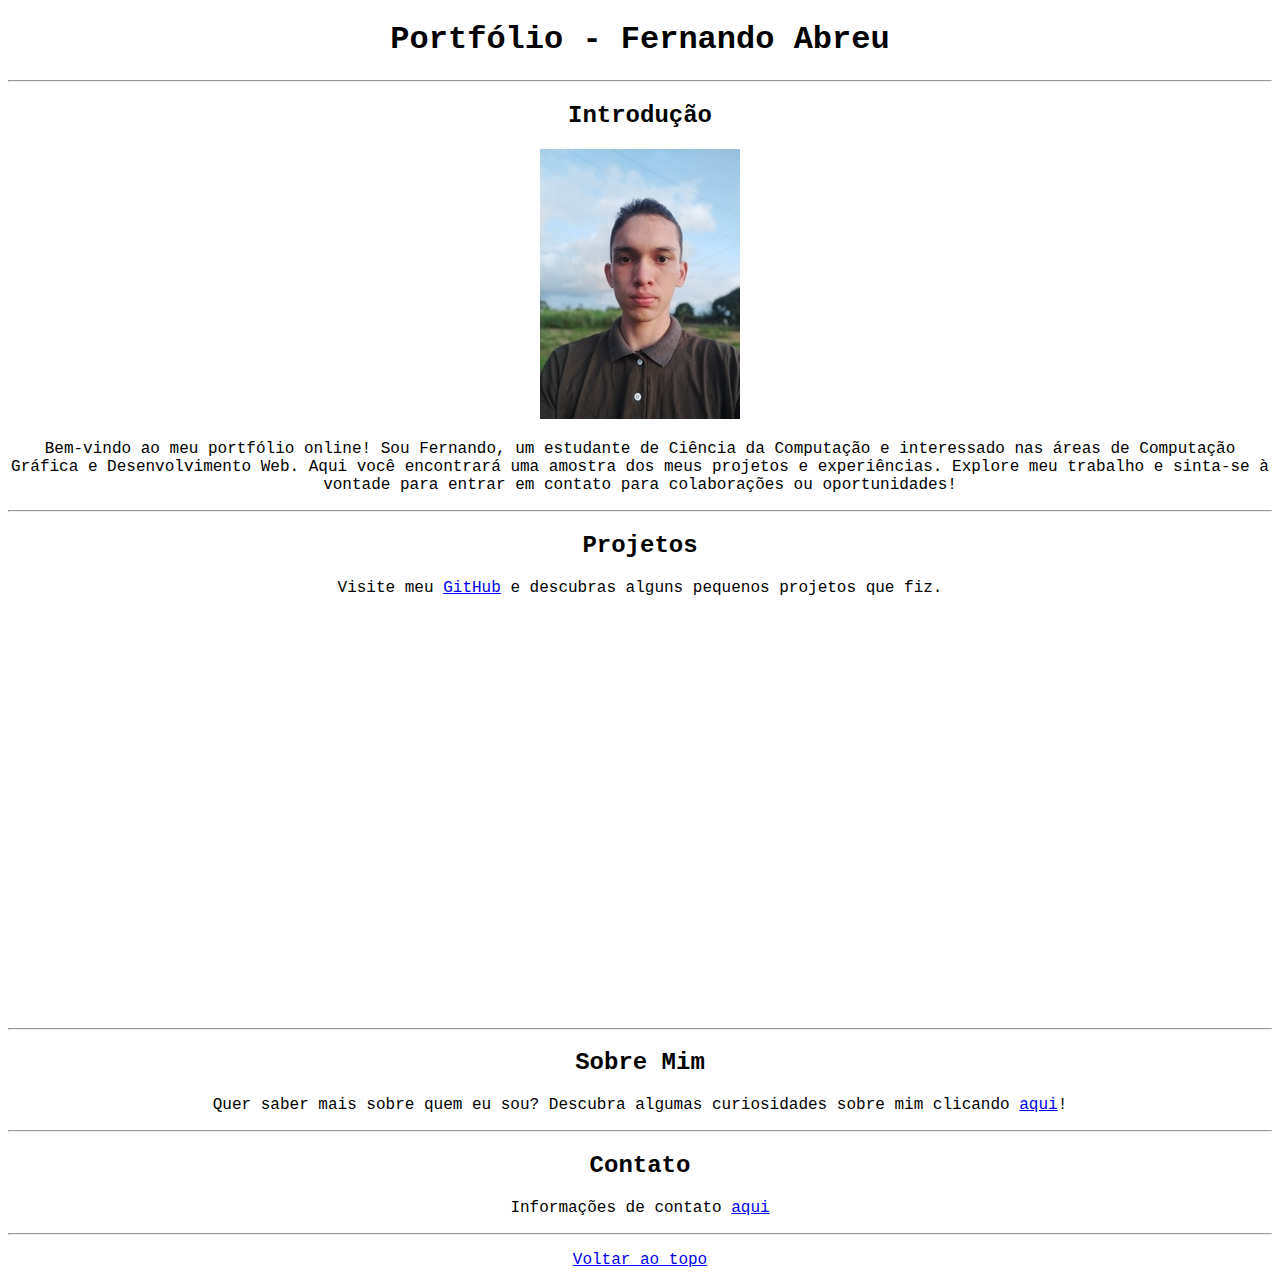
<file: index.html>
<!DOCTYPE html>
<html>
<head>
    <meta charset="UTF-8" />
    <title>Portfólio - Fernando</title>
    <link rel="stylesheet" href="./styles.css">
</head>

<body>
    <h1 class="extremos" id="inicio">Portfólio - Fernando Abreu</h1>
    <hr/>
    <h2>Introdução</h2>
    <img src="./assets/perfil.jpg" alt="Perfil"/>

    <p>Bem-vindo ao meu portfólio online! 
        Sou Fernando, um estudante de Ciência da Computação 
        e interessado nas áreas de Computação Gráfica e Desenvolvimento Web. 
        Aqui você encontrará uma amostra dos meus projetos 
        e experiências. Explore meu trabalho e 
        sinta-se à vontade para entrar em contato para 
        colaborações ou oportunidades!
    </p>
    <hr />
    <h2>Projetos</h2>
    <p>Visite meu <a href="https://github.com/fernando-abr">GitHub</a> e descubras alguns pequenos projetos que fiz.</p>
    <iframe src="https://scratch.mit.edu/projects/796091407/embed" allowtransparency="true" width="485" height="402" frameborder="0" scrolling="no" allowfullscreen></iframe>
    <hr />
    <h2>Sobre Mim</h2>

    <p>Quer saber mais sobre quem eu sou? Descubra algumas curiosidades sobre mim clicando <a href="./pageSobreMim/index.html"> aqui</a>!</p>

    <hr/>
    <h2>Contato</h2>
    <p>Informações de contato <a href="./pageContato/index.html">aqui</a></p>
    <hr/>
    <p class="extremos" id="fim"><a href="#inicio"> Voltar ao topo</a></p>
</body>
</html>
</file>
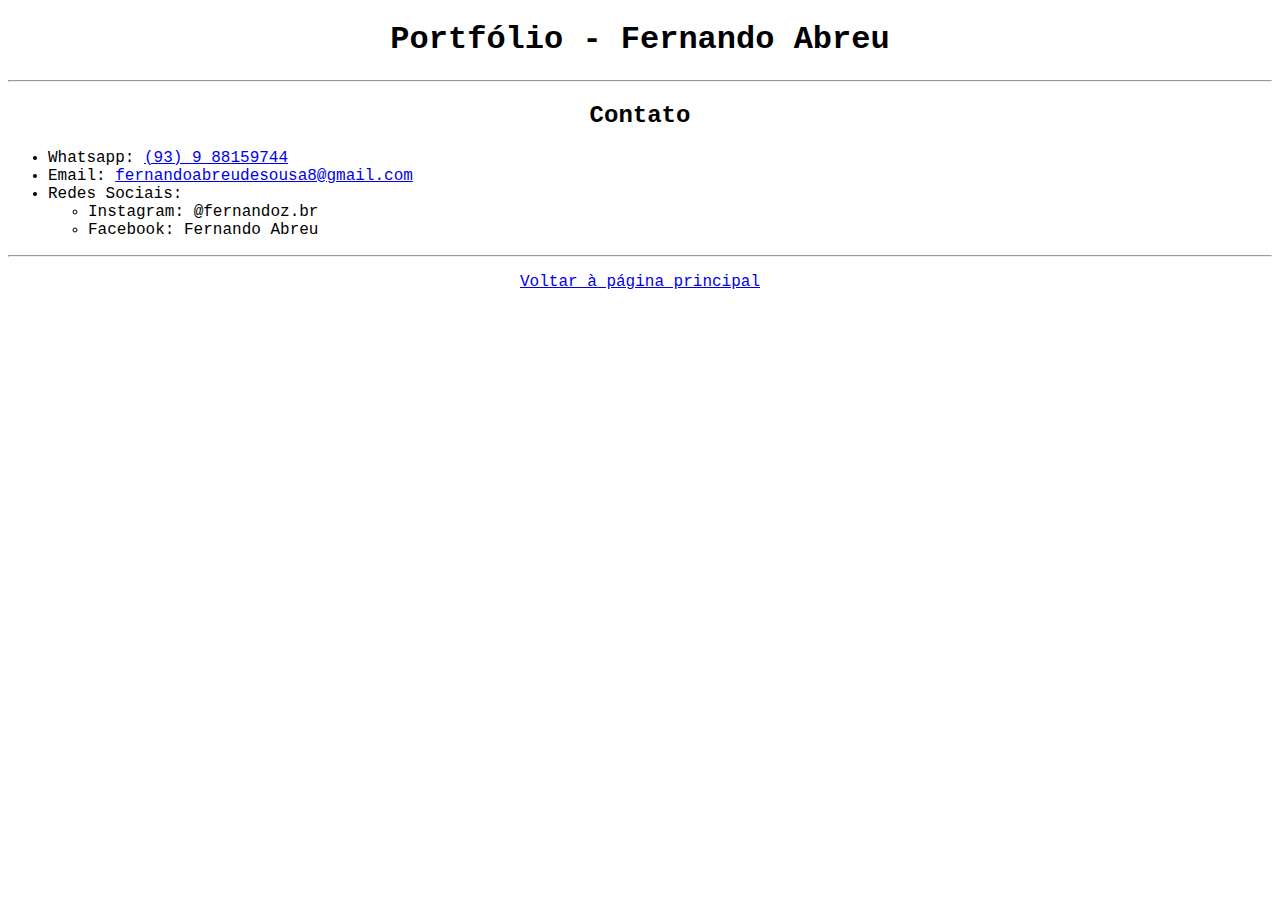
<file: pageContato/index.html>
<!DOCTYPE html>
<html lang="en">
<head>
    <meta charset="UTF-8">
    <meta name="viewport" content="width=device-width, initial-scale=1.0">
    <title>Portfolio - Fernando</title>
    <link rel="stylesheet" href="../styles.css">
</head>
<body>
    <h1 id="inicio">Portfólio - Fernando Abreu</h1>
    <hr/>
    <h2>Contato</h2>
    <ul>
        <li>
            Whatsapp: <a href="https://wa.me/5593988159744?text=Ol%C3%A1!">(93) 9 88159744</a> 
        </li>
        <li>
            Email: <a href="mailto:fernandoabreudesousa8@gmail.com"> fernandoabreudesousa8@gmail.com</a> 
        </li>
        <li>Redes Sociais: 
            <ul>
                <li>
                    Instagram: <a>@fernandoz.br</a>
                </li>
                <li>
                    Facebook: Fernando Abreu
                </li>
            </ul>
        </li>
    </ul>
    <hr />
    <p><a href="../index.html">Voltar à página principal</a></p>
</body>
</html>
</file>
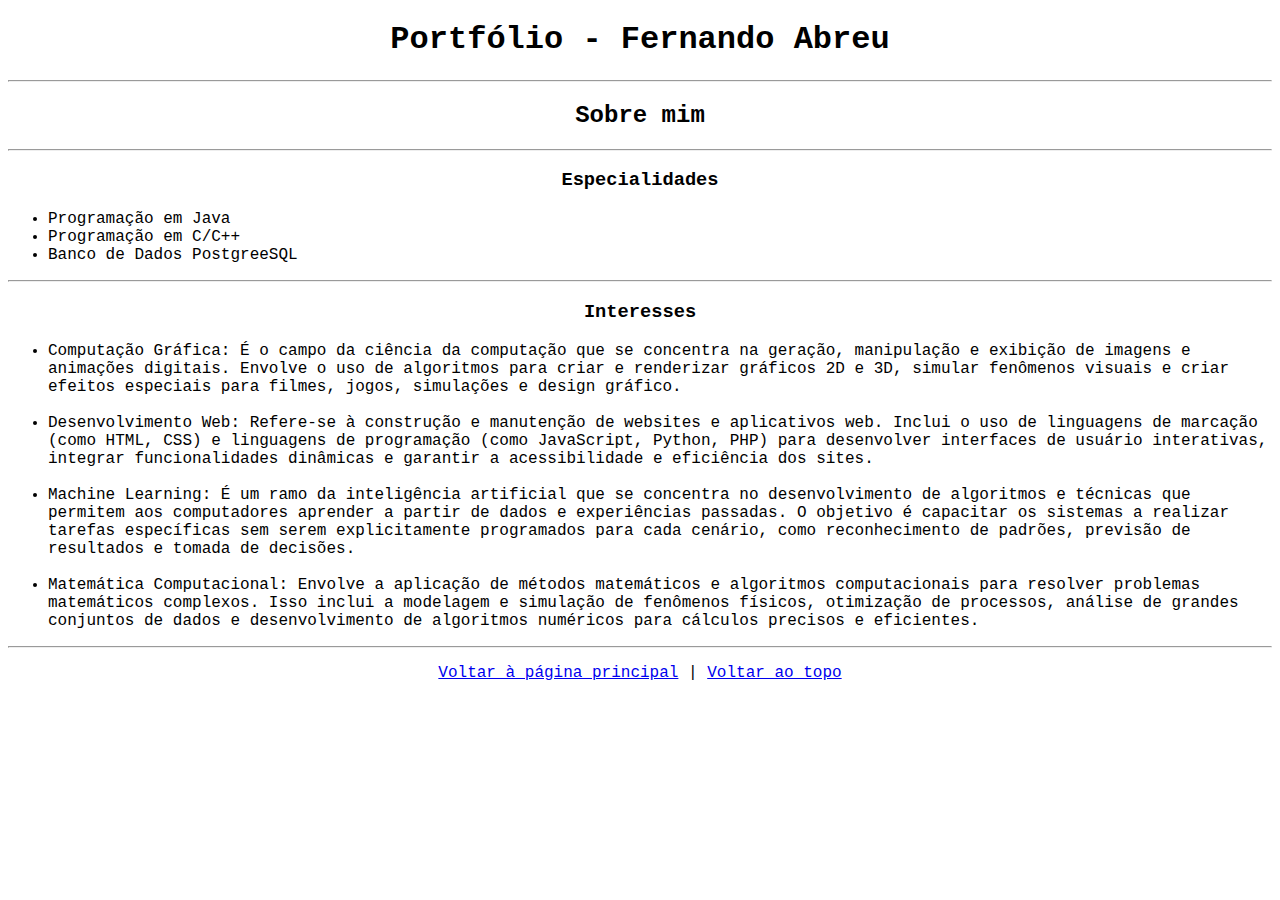
<file: pageSobreMim/index.html>
<!DOCTYPE html>
<html lang="en">
<head>
    <meta charset="UTF-8">
    <meta name="viewport" content="width=device-width, initial-scale=1.0">
    <title>Document</title>
    <link rel="stylesheet" href="../styles.css">
</head>
<body>
    <h1 id="inicio">Portfólio - Fernando Abreu</h1>
    <hr/>
    <h2>Sobre mim</h2>
    <hr/>
    <h3>Especialidades</h3>
    <ul>
        <li>
            Programação em Java
        </li>
        <li>
            Programação em C/C++
        </li>
        <li>
            Banco de Dados PostgreeSQL
        </li>
    </ul>

    <hr/>
    <h3>Interesses</h3>
    <ul>
        <li>
            Computação Gráfica: É o campo da ciência da computação
             que se concentra na geração, manipulação e exibição 
             de imagens e animações digitais. Envolve o uso de 
             algoritmos para criar e renderizar gráficos 2D e 3D, 
             simular fenômenos visuais e criar efeitos especiais
              para filmes, jogos, simulações e design gráfico.
        </li>
        <br/>
        <li>
            Desenvolvimento Web: Refere-se à construção e manutenção
             de websites e aplicativos web. Inclui o uso de linguagens
              de marcação (como HTML, CSS) e linguagens de programação
               (como JavaScript, Python, PHP) para desenvolver 
               interfaces de usuário interativas, integrar 
               funcionalidades dinâmicas e garantir a acessibilidade 
               e eficiência dos sites.
        </li>
        <br/>
        <li>
            Machine Learning: É um ramo da inteligência artificial que
             se concentra no desenvolvimento de algoritmos e 
             técnicas que permitem aos computadores aprender a 
             partir de dados e experiências passadas. O objetivo 
             é capacitar os sistemas a realizar tarefas específicas 
             sem serem explicitamente programados para cada cenário, 
             como reconhecimento de padrões, previsão de resultados 
             e tomada de decisões.
        </li>
        <br/>
        <li>
            Matemática Computacional: Envolve a aplicação de
             métodos matemáticos e algoritmos computacionais
              para resolver problemas matemáticos complexos.
               Isso inclui a modelagem e simulação de fenômenos
                físicos, otimização de processos, análise de 
                grandes conjuntos de dados e desenvolvimento de
                 algoritmos numéricos para cálculos precisos e eficientes.
        </li>
    </ul>
    <hr/>
    <p><a href="../index.html">Voltar à página principal</a> | <a href="#inicio"> Voltar ao topo</a></p>
</body>
</html>
</file>
<file: styles.css>
*{
    text-align: center;
}
body{
    font-family: 'Courier New', Courier, monospace;
}

.extremos{
}

h1{

}

hr{
    color: green;
}

li{
    text-align: left;
}
</file>
